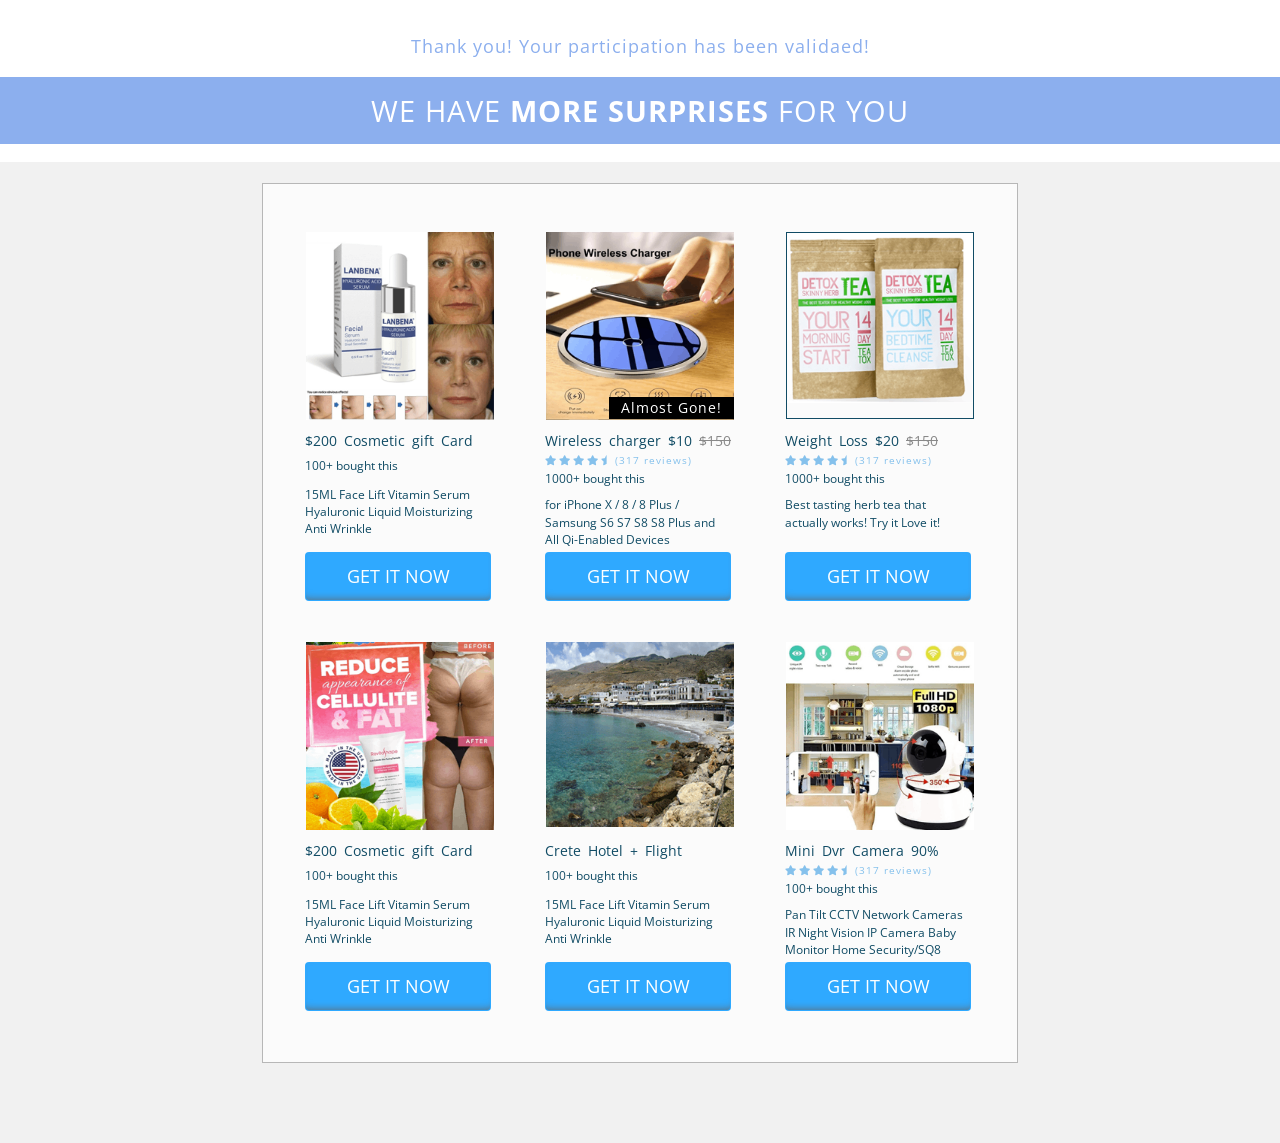
<file: members.html>
<!DOCTYPE html>
<html> 
   <head>
      <title>Members</title> 
      <meta name="keywords" content="">
      <meta charset="utf-8">
      <meta name="viewport" content="width=device-width, initial-scale=1">
      <link rel="stylesheet" href="https://maxcdn.bootstrapcdn.com/bootstrap/3.3.4/css/bootstrap.min.css">
      <link href="https://fonts.googleapis.com/css?family=Open+Sans|PT+Sans|Roboto|Open+Sans+Condensed:900" rel="stylesheet">
      <link rel="stylesheet" href="https://use.fontawesome.com/releases/v5.2.0/css/all.css">


      <link rel="stylesheet" href="assets/css/styles.css">
   </head>
   <body>
      <div class="container-fluid" id="membersPage">
          <header class="container-fluid">
            <div class="container">
              <p>Thank you! Your participation has been validaed!</p>
            </div>
            <p>WE HAVE <b>MORE SURPRISES</b> FOR YOU</p>
          </header>
          <div class="container-fluid content">
            <div class="container offers">
                <div class="row">
                    <div class="col-md-4">
                        <div class="offer">
                            <div class="offer-img">
                                <img src="assets/imgs/mem1.png"/>
                            </div>
                            <div class="title">$200 Cosmetic gift Card </div>
                            <div class="review"></div>
                            <div class="buyers-number">100+ bought this</div>
                            <p class="desc">15ML Face Lift Vitamin Serum Hyaluronic Liquid Moisturizing Anti Wrinkle</p>
                            <button class="primary-btn btn">GET IT NOW</button>
                        </div>
                    </div>
                    <div class="col-md-4">
                            <div class="offer has-review">
                                <div class="offer-img">
                                    <div class="gone">Almost Gone! </div>
                                    <img src="assets/imgs/mem2.png"/>
                                </div>
                                <div class="title">Wireless charger $10 <del>$150</del></div>
                                <div class="review">
                                        <i class="fas fa-star"></i>
                                        <i class="fas fa-star"></i>
                                        <i class="fas fa-star"></i>
                                        <i class="fas fa-star"></i>
                                        <i class="fas fa-star-half"></i>
                                        <span>(317 reviews)</span>
                                </div>
                                <div class="buyers-number">1000+ bought this</div>
                                <p class="desc">for iPhone X / 8 / 8 Plus / Samsung S6 S7 S8 S8 Plus and All Qi-Enabled Devices</p>
                                <button class="primary-btn btn">GET IT NOW</button>
                            </div>
                        </div>
                        <div class="col-md-4">
                                <div class="offer has-review">
                                    <div class="offer-img" style="border: 1px solid">
                                        <img src="assets/imgs/mem3.png"/>
                                    </div>
                                    <div class="title">Weight Loss $20 <del>$150</del></div>
                                    <div class="review">
                                            <i class="fas fa-star"></i>
                                            <i class="fas fa-star"></i>
                                            <i class="fas fa-star"></i>
                                            <i class="fas fa-star"></i>
                                            <i class="fas fa-star-half"></i>
                                            <span>(317 reviews)</span>
                                    </div>
                                    <div class="buyers-number">1000+ bought this</div>
                                    <p class="desc">Best tasting herb tea that actually works! Try it Love it!</p>
                                    <button class="primary-btn btn">GET IT NOW</button>
                                </div>
                            </div>
                            <div class="col-md-4">
                                    <div class="offer">
                                        <div class="offer-img">
                                            <img src="assets/imgs/mem4.png"/>
                                        </div>
                                        <div class="title">$200 Cosmetic gift Card </div>
                                        <div class="review"></div>
                                        <div class="buyers-number">100+ bought this</div>
                                        <p class="desc">15ML Face Lift Vitamin Serum Hyaluronic Liquid Moisturizing Anti Wrinkle</p>
                                        <button class="primary-btn btn">GET IT NOW</button>
                                    </div>
                                </div>
                                <div class="col-md-4">
                                        <div class="offer">
                                            <div class="offer-img">
                                                <img src="assets/imgs/mem5.png"/>
                                            </div>
                                            <div class="title">Crete Hotel + Flight</div>
                                            <div class="review"></div>
                                            <div class="buyers-number">100+ bought this</div>
                                            <p class="desc">15ML Face Lift Vitamin Serum Hyaluronic Liquid Moisturizing Anti Wrinkle</p>
                                            <button class="primary-btn btn">GET IT NOW</button>
                                        </div>
                                    </div>
                                    <div class="col-md-4">
                                            <div class="offer has-review">
                                                <div class="offer-img">
                                                    <img src="assets/imgs/mem6.png"/>
                                                </div>
                                                <div class="title">Mini Dvr Camera 90%</div>
                                                <div class="review">
                                                        <i class="fas fa-star"></i>
                                                        <i class="fas fa-star"></i>
                                                        <i class="fas fa-star"></i>
                                                        <i class="fas fa-star"></i>
                                                        <i class="fas fa-star-half"></i>
                                                        <span>(317 reviews)</span>
                                                </div>                                                <div class="buyers-number">100+ bought this</div>
                                                <p class="desc">Pan Tilt CCTV Network Cameras IR Night Vision IP Camera Baby Monitor Home Security/SQ8 </p>
                                                <button class="primary-btn btn">GET IT NOW</button>
                                            </div>
                                        </div>
                </div>
            </div>
         </div>
          </div>
      </div> 
   </body>
   <script
  src="https://code.jquery.com/jquery-3.3.1.min.js"></script>
  <script
  src="assets/js/scripts.js"></script>
</html>
</file>
<file: assets/css/styles.css>
:root{--textcolor:#114c65;--linkcolor:#28b7f2;--color1:#7de1e0;--main-font:'Open Sans',sans-serif}
body{font-family:var(--main-font);color:var(--textcolor)}
img{max-width:100%}
.bg{background:url(../imgs/malbg.png);background-size:cover!important;min-height:100vh;padding:0;position:relative}
.content{background:rgba(254,255,255,0.8);max-width:628px;text-align:center;padding-bottom:60px;min-height:100vh}
.popup-title{background:#fff;width:290px;text-transform:uppercase;padding:6px;border-radius:3px;border:1px solid #e5e5e5;font-size:10px;font-weight:700;box-shadow:-1px -1px 13px #b9b9b9;color:#2f1a27;cursor:pointer;transition:all .5s ease;text-align:center}
.popup{position:fixed;bottom:20px;z-index:9}
.popup-cont{box-shadow:-1px -1px 13px #b9b9b9;background:#fff;width:460px;height:auto;bottom:1px;position:absolute;z-index:9;display:none}
.popup h2{font-size:13px;font-weight:700;color:#331830;padding:0 0 8px;margin-top:0}
.txt-wrap{width:100%;position:relative}
.point{display:-webkit-box;display:-ms-flexbox;display:flex;width:100%;-webkit-box-sizing:border-box;box-sizing:border-box;margin-bottom:11px;-webkit-box-flex:1;-ms-flex:1 0 auto;flex:1 0 auto}
.point .left{min-width:70px;width:140px;margin-right:15px}
.point .right{width:100%;-ms-flex:0 1 auto;flex:0 1 auto}
.point p{font-size:9px;font-weight:400;color:#26262a;margin-bottom:2px}
.point .listed{padding:10px 0 0 35px}
.popup .wrp{padding:10px;background-color:#fff;border:1px solid #c5c5c5;position:relative;max-width:100%}
.popup .close{position:absolute;right:9px;top:8px;opacity:.5}
.popup-title:hover{background:#dcdcdc}
.pick-btn:hover{background:#37f5f3;color:#fff}
.popup-outer{float:left;width:100%;height:50px}
#step2{display:none}
::-webkit-input-placeholder{color:#56751a}
::-moz-placeholder{color:#56751a}
:-ms-input-placeholder{color:#56751a}
:-moz-placeholder{color:#56751a}
h1{font-family:var(--main-font);width:554px;margin:auto;font-size:38px;margin-top:31px;font-weight:900;letter-spacing:1.5px;line-height:50px;max-width:100%}
h2{width:380px;font-family:var(--main-font);margin:auto;font-size:29px;margin-top:10px;max-width:100%}
.container{max-width:100%}
footer{background:#ebebeb;text-align:center;padding:0!important}
footer img{width:120px}
footer:before{display:block;height:34px;background:#fff;width:100%}
footer .container{max-width:720px;padding-top:9px}
footer .row>div:last-of-type img{width:72px;padding-top:4px}
footer{position:absolute;width:100%;bottom:0;float:left}
h3{font-size:24px;margin-top:10px}
.countries .item{background:#ffff;padding:16px;box-shadow:0 2px 14px 2px #888;width:240px;margin-left:-30px;transform:rotate(2deg);padding-bottom:10px;position:relative;cursor:pointer}
.countries .item#las{transform:rotate(-10deg);margin-left:-60px}
.countries .item#val{transform:rotate(12deg);margin-right:-60px;margin-left:0}
.countries{margin-top:42px;margin-bottom:93px}
.countries .pic{height:149px}
.countries .pic img{height:100%;width:100%}
.countries .title{font-size:20px;font-weight:400;margin-top:14px}
.countries input{position:absolute;width:100%;left:0;height:280px;top:0;z-index:99}
.desc .title{font-size:18px;margin-bottom:4px;font-weight:700}
.desc p{font-size:14px;margin-bottom:36px}
#step1 button.btn.primary-btn{width:150px;height:55px;color:#fff;text-transform:uppercase;background:#26b7f1;border:2px solid #15729b;box-shadow:0 0 16px 1px #888;font-size:20px;letter-spacing:2px;font-weight:700}
.desc{padding-bottom:71px}
.container .item input{position:absolute;opacity:0;cursor:pointer}
.checkmark{position:absolute;top:260px;left:119px;height:20px;width:20px;background-color:#fff;border-radius:50%;border:1px solid;transition:all .5s ease}
.countries .item:hover input ~ .checkmark{background-color:rgba(41,181,238,0.4)}
.checkmark:after{content:"";position:absolute;display:none}
.item input:checked ~ .checkmark:after{display:block}
.checkmark:after{top:4px;left:4px;width:10px;height:10px;border-radius:50%;background:#29b5ee}
.countries .item label{cursor:pointer}
.selected-country{text-align:center;width:98px;margin:auto;background:#fff;padding:3px;font-size:7px;margin-top:10px;padding-bottom:1px;box-shadow:0 2px 14px 2px #888}
.selected-country .title{font-size:11px}
.form p{font-size:9px;margin-top:11px;margin-bottom:15px}
.checkboxes{font-size:11px;text-align:left}
label.form-check-label{width:calc(100% - 16px);font-size:9px;padding-left:19px;line-height:14px;font-weight:400}
.form-check input{margin-right:7px;margin-top:0;position:absolute;top:1px}
.form{max-width:310px;margin:auto;text-align:left}
.form-check{position:relative}
.note{font-size:7px;margin-top:10px;color:#7d7d7d}
.free{width:100%;margin-top:10px;height:40px;color:#fff;padding-top:0;padding-left:12px;text-align:center;border:2px solid #b7b7b7;margin-bottom:16px;border-radius:3px;background-image:linear-gradient(to bottom,#add265,#96c153,#80b140,#69a12d,#519119)}
.free .icon{width:24px;float:left}
.free .text{float:left;text-transform:uppercase;font-weight:700;padding-left:17px;padding-top:3px;font-size:15px;word-spacing:5px}
.note:last-of-type a{display:block}
.input-cont .icon{position:absolute;left:20px;top:10px;width:18px;color:#9fc94d}
.input-cont{margin:auto;margin-bottom:8px;position:relative;width:100%}
.input-cont input{width:100%;height:40px;border:2px solid #a2c06c;background:transparent;text-align:center}
.selected-country .pic{width:100%;margin:auto}
a#back{color:#38b2f2;text-decoration:underline;font-size:12px;margin-top:5px;display:block;font-weight:700;cursor:pointer;display:none}
.form-title{color:#000;font-size:19px;margin-top:10px;margin-bottom:18px;font-weight:700}
.form a{color:#26b7f1}
.note a{color:#b7d3e2}
#membersPage header p{color:#8cafee;font-size:18px;text-align:center;margin-top:34px;margin-bottom:17px;letter-spacing:1px}
#membersPage header>p{color:#fff;font-size:29px;background:#8cafee;height:67px;line-height:68px;margin-top:0}
#membersPage header,#membersPage{padding:0!important}
#membersPage .content{background:#f1f1f1;padding-top:21px;padding-bottom:80px;text-align:left;max-width:-webkit-fill-available}
.content .container.offers{max-width:756px;background:#fbfbfb;padding:0 32px;padding-top:18px;padding-bottom:40px}
.offers{background:#fff;border:1px solid #b7b7b7}
#membersPage header{height:162px;padding-bottom:15px!important;background:#fff}
.offer .title{font-size:14px;margin-top:12px;word-spacing:3px}
.offer .title del{color:#898989}
.buyers-number{font-size:12px;margin-top:6px}
.offer .desc{font-size:12px;margin-top:12px;padding-right:10px;margin-bottom:11px;padding-bottom:0}
.offer button.btn.primary-btn{font-size:18px;width:calc(100% - 24px);background:#2fa9ff;color:#fff;line-height:33px;height:49px;-moz-box-shadow:inset 0 8px 8px -8px #696868,inset 0 -8px 8px -8px #696868;-webkit-box-shadow:inset 0 8px 8px -8px #696868,inset 0 -8px 8px -8px #696868;box-shadow:inset 0 0 8px -8px #696868,inset 0 -8px 8px -8px #696868;margin-top:5px;position:absolute;bottom:11px;transition:all .5s ease}
.offer button.btn.primary-btn:hover{background:#207ab9}
.offer{margin-bottom:0;padding:30px 10px;padding-bottom:16px;height:410px;position:relative}
.offer-img{max-width:188px;margin:auto;height:187px;position:relative}
.review{color:#85c1ec;font-size:10px;margin-top:2px}
.review span{letter-spacing:1px}
.has-review .buyers-number{margin-top:3px}
.has-review.offer .desc{margin-top:9px;margin-bottom:0}
.gone{position:absolute;background:#000;color:#fff;bottom:0;right:0;padding:1px 12px;letter-spacing:1px}
@media screen and (max-width:767px) {
.container .item input{height:190px}
.countries .title{font-size:16px}
.input-cont .icon{font-size:25px}
.popup-outer{height:30px}
footer img{width:160px}
.countries .item{width:125px;margin-left:-2px;padding:5px}
.content{width:100%;max-width:100%;padding:0;padding-bottom:100px}
.form p{font-size:13px}
.note{font-size:12px}
.form{max-width:90%}
.form-title{font-size:21px;text-align:center}
.input-cont input{height:55px;font-size:20px}
.free{height:55px;padding-top:0;padding-left:9px}
.free .text{font-size:18px;padding-left:8px}
.free .icon{width:31px}
label.form-check-label{font-size:13px}
.countries .pic{height:95px}
.countries{width:100%}
.countries .item#las{margin-left:0}
.countries .item#val{margin-right:0;margin-left:0}
.checkmark{top:170px;left:52px}
.popup{bottom:50px;left:50%;margin-left:-145px;z-index:9;position:absolute}
.popup-cont{width:96vw;left:calc(50%);margin-left:-48vw}
.point .left{margin-right:8px;width:100px}
.point p{font-size:9px}
.point{margin-bottom:5px}
.popup h2{margin-bottom:5px}
.popup .wrp{padding:14px 7px}
div#step2{padding:0}
h1{font-size:36px;letter-spacing:0;line-height:140%}
h2{font-size:28px}
h3{font-size:22px}
.desc .title{font-size:16px}
.desc p{font-size:14px}
.desc{padding-bottom:30px}
footer:before{display:none!important}
footer .container .row>div:first-of-type,footer .container .row>div:last-of-type{display:none}
footer .container .row>div{width:100%}
footer{padding:10px 0!important;margin:0;border-top:1px solid #fff}
#membersPage header>p{height:108px;line-height:49px}
#membersPage header{height:230px}
}
@media screen and (max-width:768px) {
.container.offers{text-align:center}
.offer button.btn.primary-btn{position:relative;margin:auto;margin-top:30px}
.offer{height:420px}
}
@media screen and (max-width:414px) {
.popup{bottom:42px}
}
@media screen and (max-width:375px) {
h2{font-size:26px}
h3{font-size:23px}
.countries .item{width:104px}
h1{font-size:28px}
.countries .pic{height:76px}
.countries .title{font-size:13px}
.container .item input{height:140%}
.form-title{font-size:17px}
div#step2{overflow:hidden}
}
@media screen and (min-width: 1400px) {
.checkmark{top:330px;left:148px}
.countries{margin-bottom:130px;margin-top:80px}
.countries input{height:130%}
.form{max-width:417px}
.form-title{font-size:26px;text-align:center;width:111%;margin-left:-5%}
.input-cont input{height:55px;font-size:19px}
.input-cont .icon{font-size:22px}
label.form-check-label{font-size:12px;line-height:16px}
.form p{font-size:13px}
.note{font-size:10px}
.free .text{font-size:20px;letter-spacing:1.5px}
.free .icon{width:30px}
.free{height:55px;padding-top:0;padding-left:20px}
.popup-title{font-size:13px;width:310px;height:34px}
.container-fluid.content{max-width:830px}
h1{font-size:50px;width:700px}
h2{font-size:35px}
.countries .item{width:310px}
.countries .pic{height:200px}
.desc .title{font-size:24px}
#membersPage header{height:215px}
#membersPage header>p{height:82px;line-height:82px;font-size:40px;margin-top:40px}
#membersPage header p{font-size:24px;margin-top:28px}
.content .container.offers{max-width:1000px}
.offer-img{max-width:100%;height:250px;text-align:center}
.offer{height:520px;margin-bottom:20px}
.offer .title{font-size:20px}
.buyers-number{font-size:16px}
.offer .desc{font-size:16px}
.offer button.btn.primary-btn{font-size:24px;height:60px}
.gone{font-size:20px;right:10px}
}
</file>
